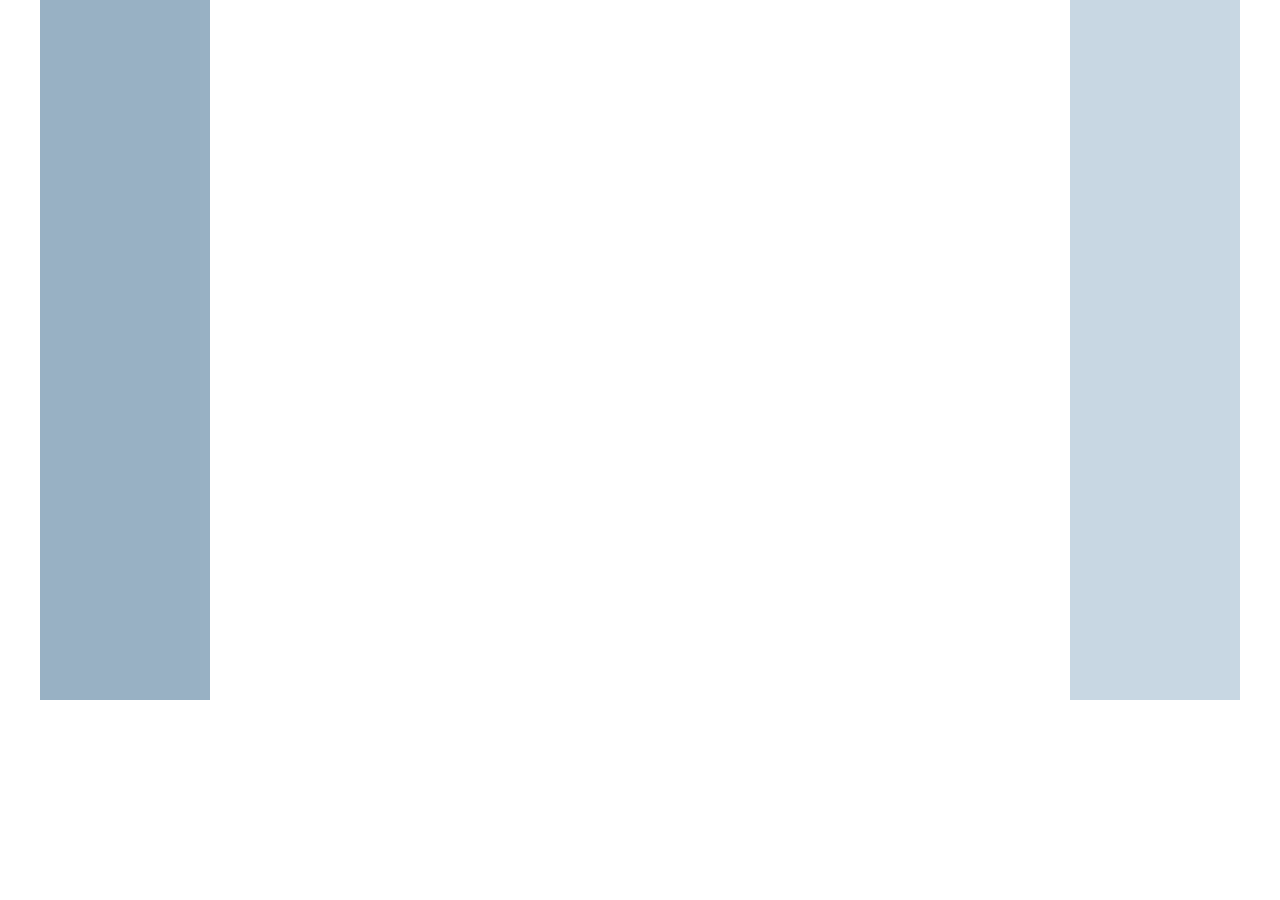
<file: bnn/index.html>
<!DOCTYPE html>
<html lang="en">
<head>
    <meta charset="UTF-8">
    <title></title>
    <link rel="stylesheet" href="css/reset.css"/>
</head>
<body>
<!--#include virtual="tpls/header.html" -->
<div class="Main">
    <div class="LeftNav">
        <!--#include virtual="tpls/nav_left.html" -->
    </div>
    <div class="Content">
        <div class="NavTrail">
            <!--#if expr="$QUERY_STRING=''" -->
                <!--#include virtual="tpls/nav_trail.html" -->
            <!--#endif -->

            <!--#if expr="$QUERY_STRING='id=books'" -->
                <!--#include virtual="tpls/books.html" -->
            <!--#endif -->

            <!--#if expr="$QUERY_STRING='id=news'" -->
                <!--#include virtual="tpls/news.html" -->
            <!--#endif -->
        </div>
    </div>
    <div class="RightNav">
        <!--#include virtual="tpls/nav_right.html" -->
    </div>
</div>
<!--#include virtual="tpls/footer.html" -->


</body>
</html>
</file>
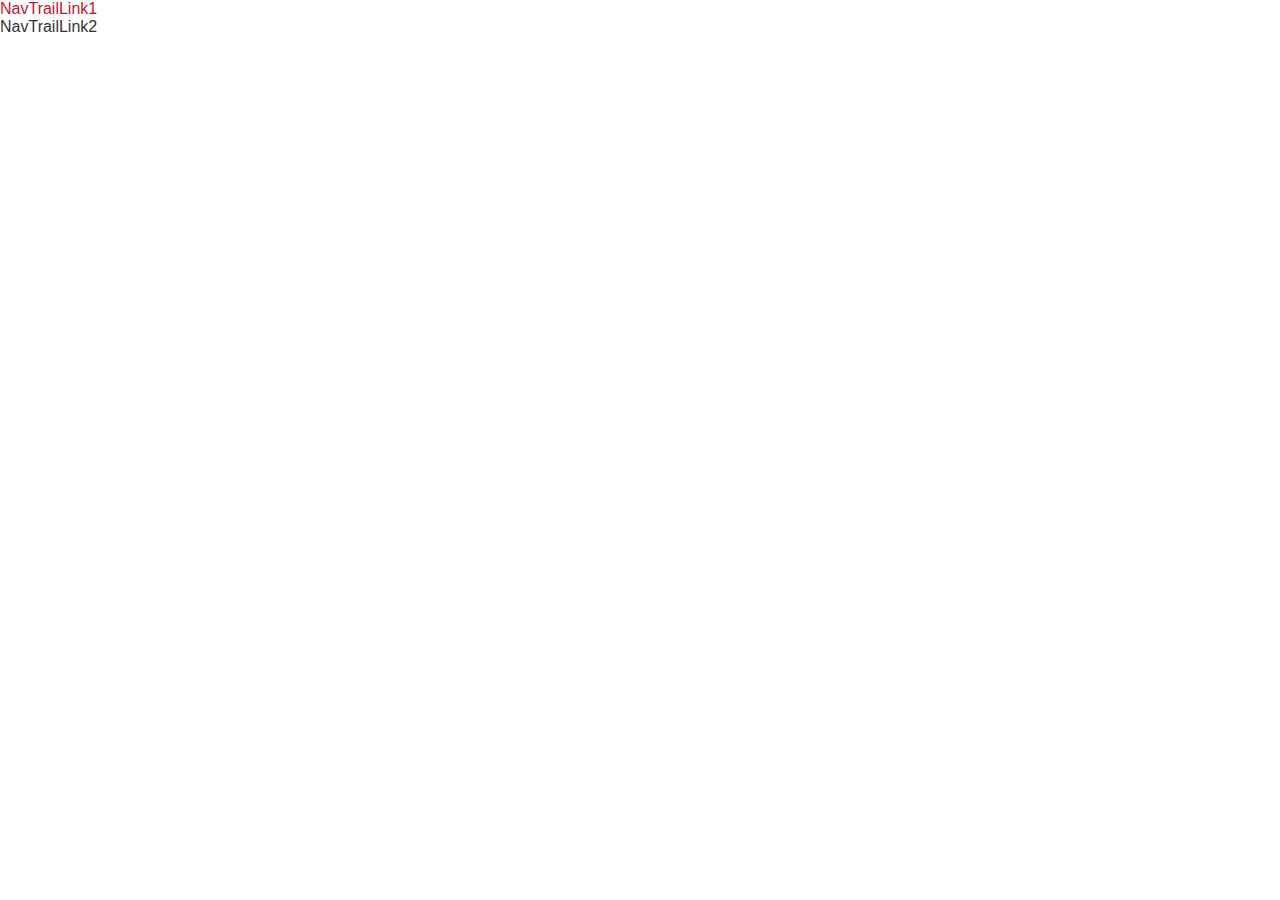
<file: bnn/index1.html>
<!DOCTYPE html>
<html lang="en">
<head>
    <meta charset="UTF-8">
    <title></title>
    <link rel="stylesheet" href="css/reset.css"/>
</head>
<body>


<a href="index.html?id=1">NavTrailLink1</a><br/>
<a href="index.html?id=2">NavTrailLink2</a>




<!--#if expr="$QUERY_STRING='id=1'" -->
    <!--#include virtual="tpls/header.html" -->
<!--#endif -->

<!--#if expr="$QUERY_STRING='id=2'" -->
    <!--#include virtual="tpls/footer.html" -->
<!--#endif -->






</body>
</html>
</file>
